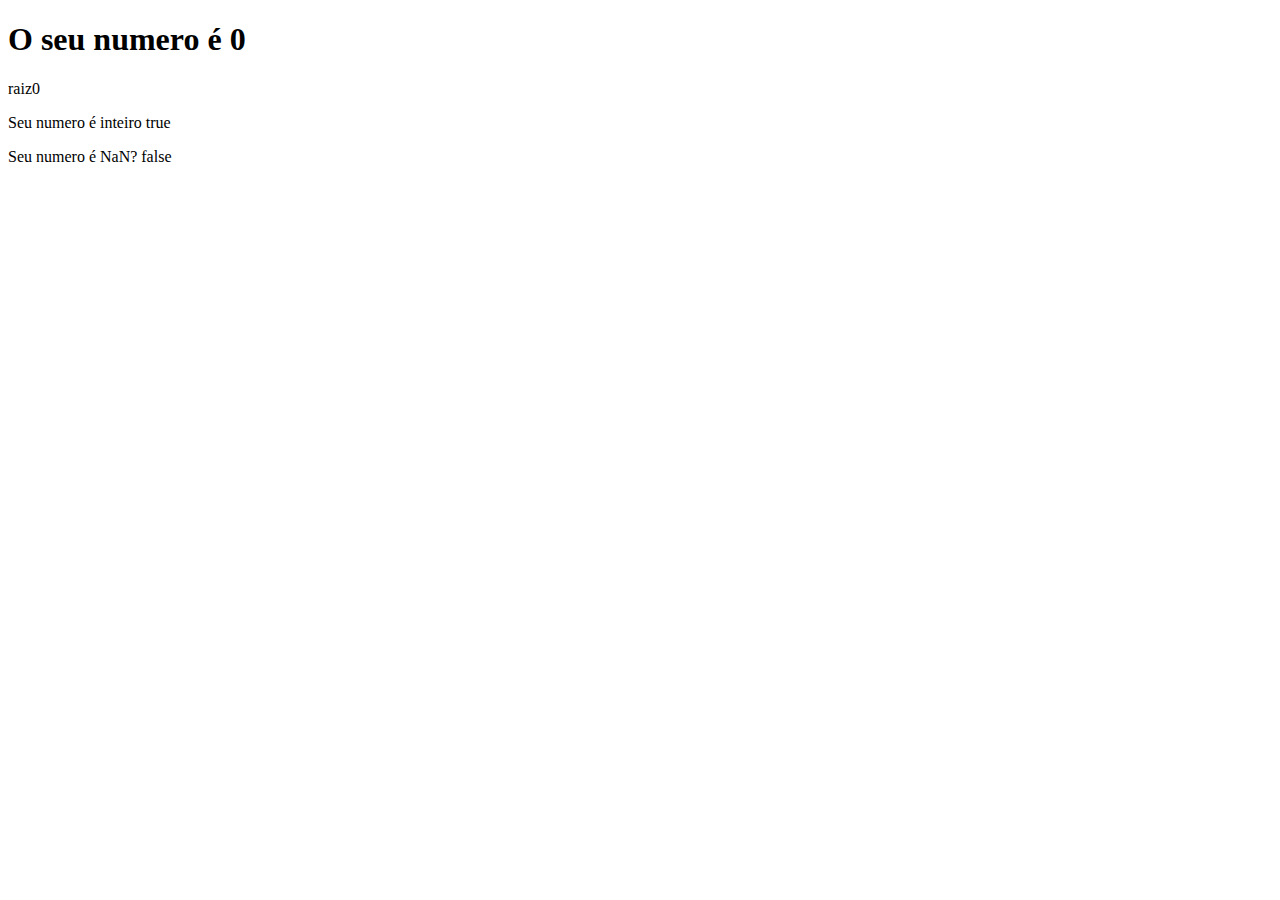
<file: Secao2/exercicio math/index.html>
<!DOCTYPE html>
<html lang="pt-BR">
<head>
    <meta charset="UTF-8">
    <meta name="viewport" content="width=device-width, initial-scale=1.0">
    <title>Exercicio</title>
</head>
<body>
    <section>
        <h1>O seu numero é <span id="numero-titulo">0</span></h1>
        <div id="texto"></div>
    </section>

    <script src="script.js"></script>
</body>
</html>
</file>
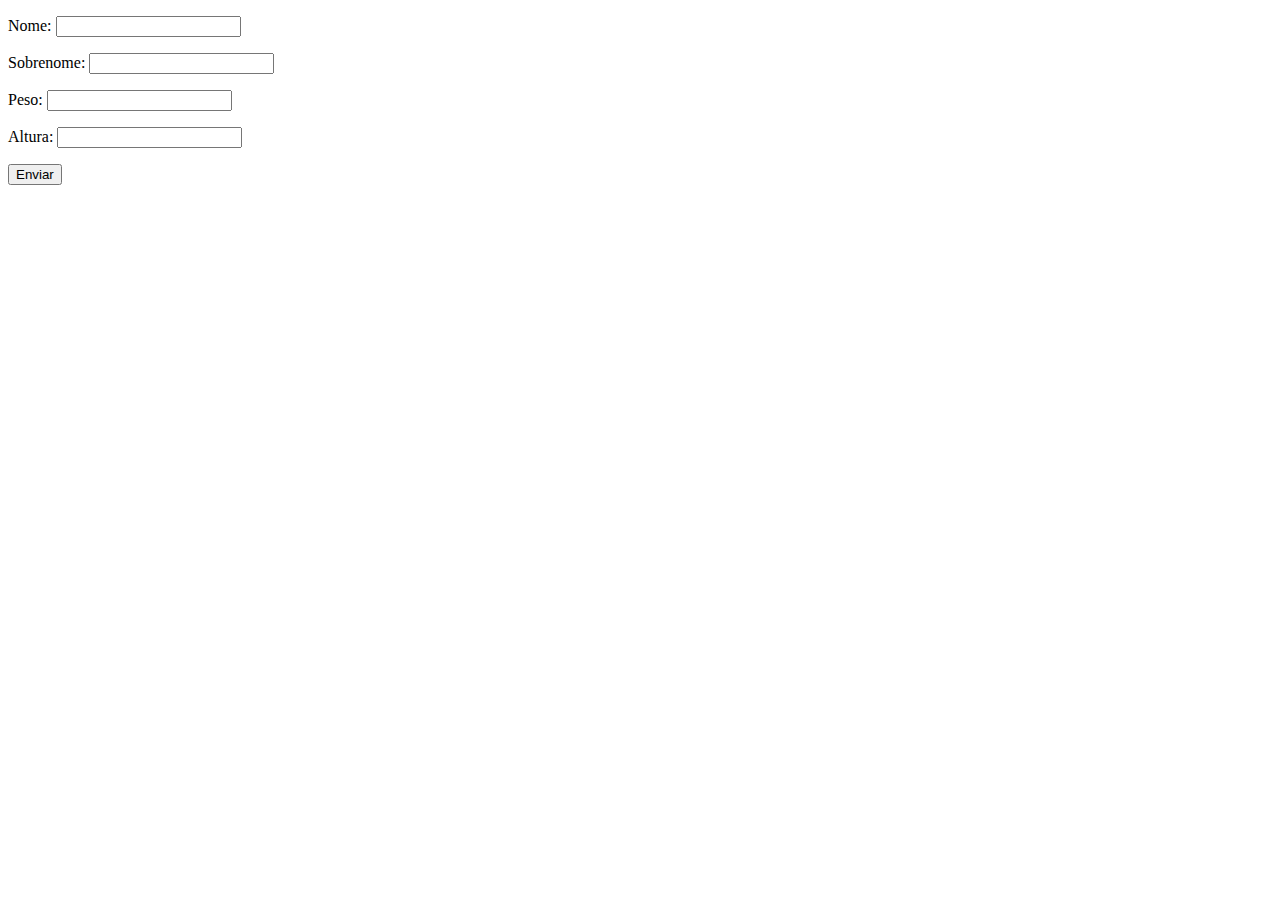
<file: Secao2/ExercicioFInal/index.html>
<!DOCTYPE html>
<html lang="pt-BR">
<head>
    <meta charset="UTF-8">
    <title>ExercicioFinal</title>
</head>
<body>
    <form class="form" action="" method="get">
        <p>Nome: <input type="text" class="nome"></p>
        <p>Sobrenome: <input type="text" class="sobrenome"></p>
        <p>Peso: <input type="text" class="peso"></p>
        <p>Altura: <input type="text" class="altura"></p>
        <button>Enviar</button>
    </form>

    <div class="resultado">
        
    </div>

    <script src="js/script.js"></script>
</body>
</html>
</file>
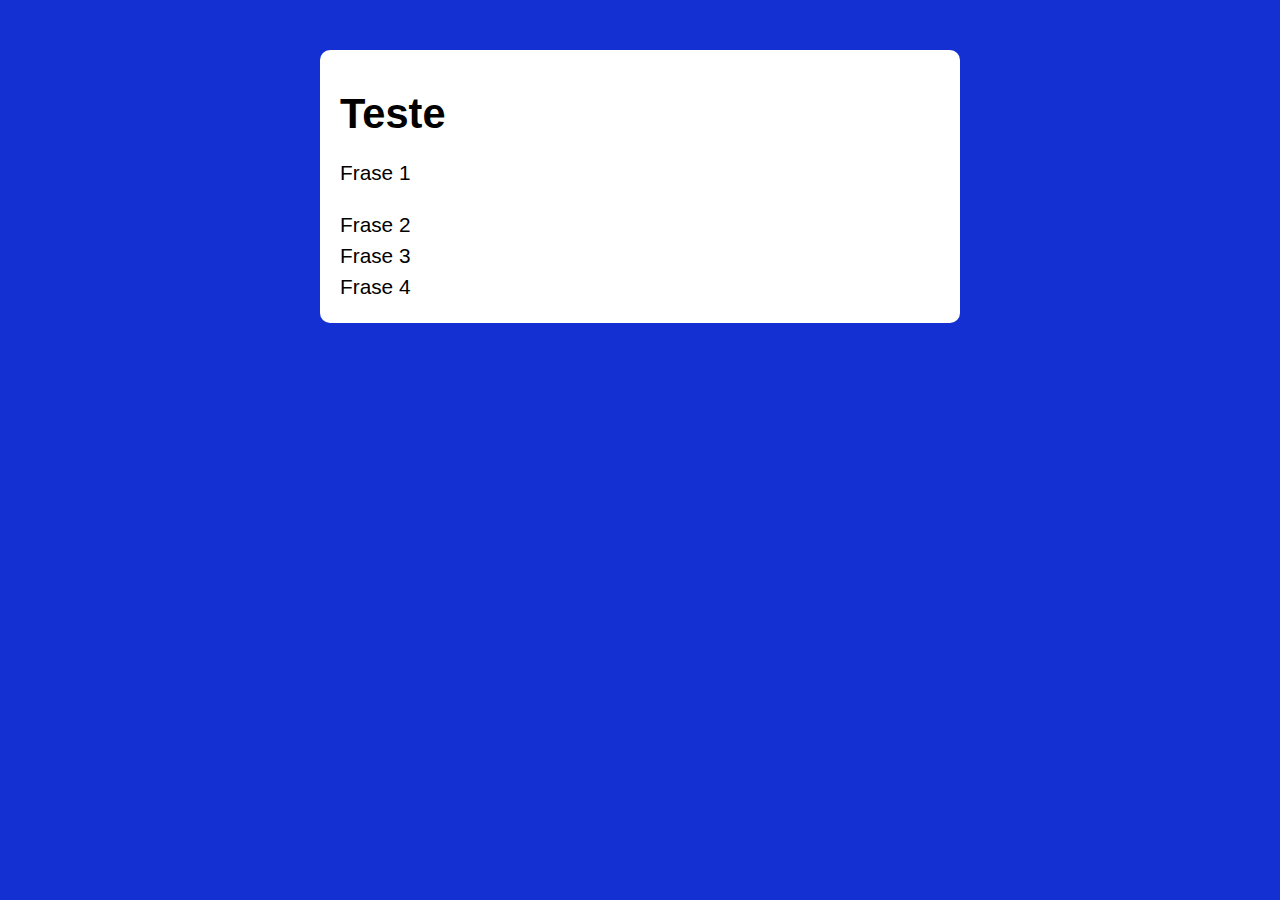
<file: Secao3/Exercicio For/index.html>
<!DOCTYPE html>
<html lang="pt-BR">

<head>
    <meta charset="UTF-8">
    <meta name="viewport" content="width=device-width, initial-scale=1.0">
    <title>modelo</title>
    <link rel="stylesheet" href="./assets/css/style.css">
</head>

<body>
    <section class="container">
        <h1>Teste</h1>
    </section>
    <script src="./assets/js/main.js"></script>
</body>

</html>
</file>
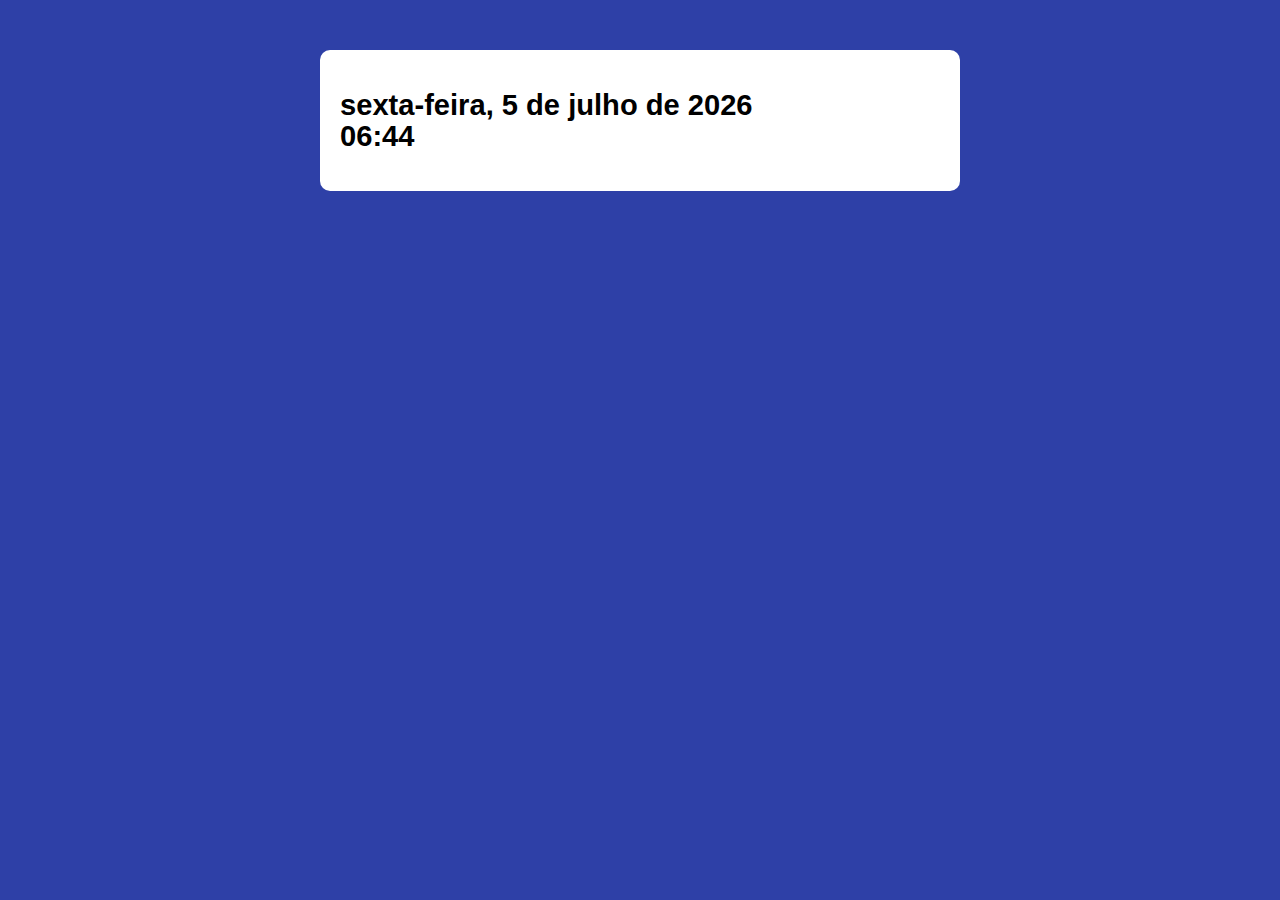
<file: Secao3/Exercicio1/index.html>
<!DOCTYPE html>
<html lang="pt-BR">

<head>
    <meta charset="UTF-8">
    <meta name="viewport" content="width=device-width, initial-scale=1.0">
    <title>modelo</title>
    <link rel="stylesheet" href="./assets/css/style.css">
</head>

<body>
    <section class="container">
        <h1>Teste</h1>
    </section>




    <script src="./assets/js/main.js"></script>
</body>

</html>
</file>
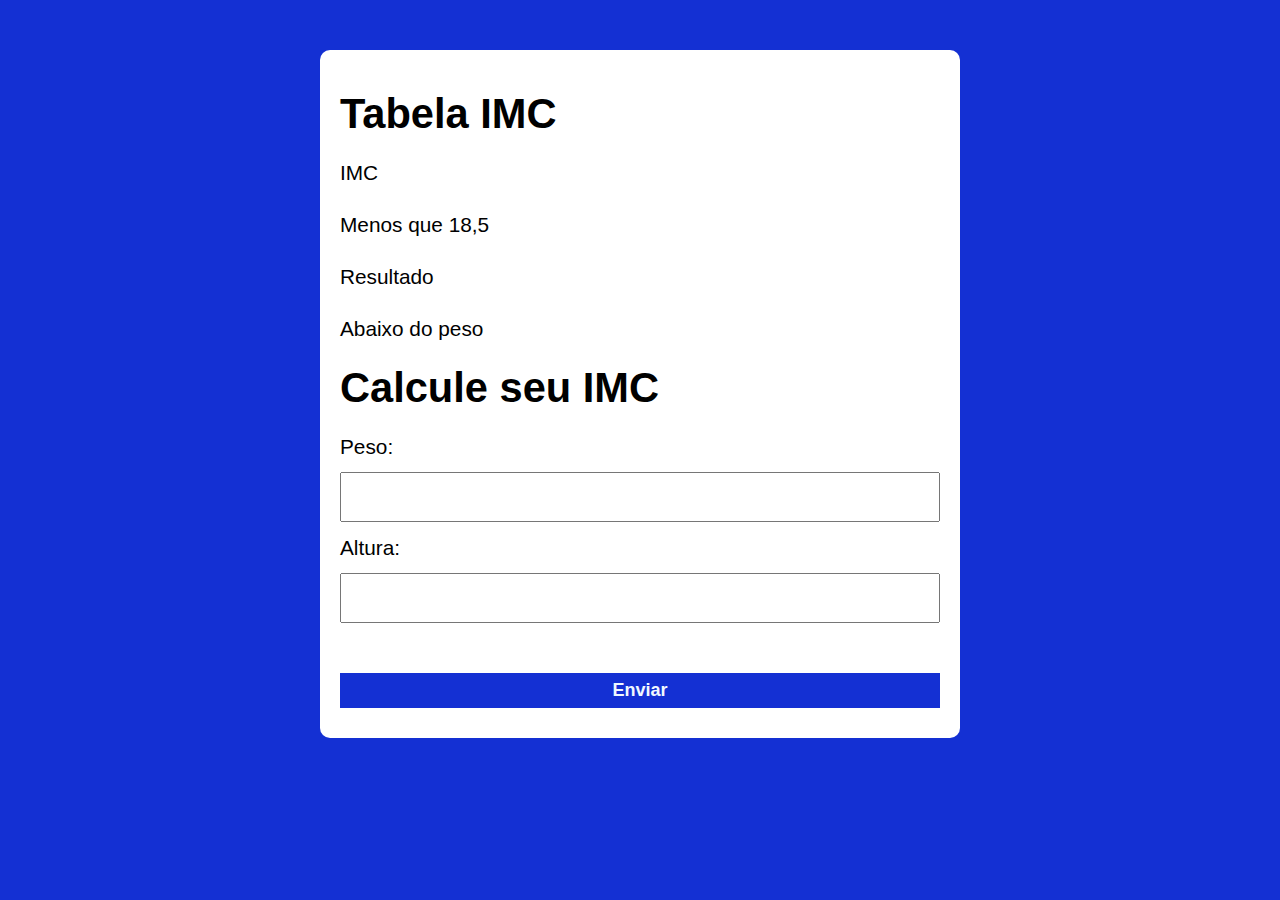
<file: Secao3/Tabela IMC/index.html>
<!DOCTYPE html>
<html lang="pt-BR">

<head>
    <meta charset="UTF-8">
    <meta name="viewport" content="width=device-width, initial-scale=1.0">
    <title>Tabela IMC</title>
    <link rel="stylesheet" href="./assets/css/style.css">
</head>

<body>
    <section class="container">
        <h1>Tabela IMC</h1>
        <div class="table-imc">
            <p id="top-imc">IMC</p>
            <p>
                Menos que 18,5
            </p>
        </div>
        <div class="table-result">
            <p id="top-result">Resultado</p>
            <p>
                Abaixo do peso
            </p>
        </div>

        <h1>Calcule seu IMC</h1>
        <form class="form" action="" method="get">
            <Label>Peso:</Label>
            <input type="text" id="peso">

            <Label>Altura:</Label>
            <input type="text" id="altura">

            <button>Enviar</button>
        </form>
        <div id="result"></div>
    </section>


    <script src="./assets/js/main.js"></script>
</body>

</html>
</file>
<file: Secao3/Exercicio For/assets/css/style.css>
:root {
    --primary-color: rgb(20, 48, 211);
    --primary-color-dark: rgb(5, 21, 110);
}


* {
    box-sizing: border-box;
    outline: 0;
}

body {
    margin: 0;
    padding: 0;
    background: var(--primary-color);
    font-family: 'Gill Sans', 'Gill Sans MT', Calibri, 'Trebuchet MS', sans-serif;
    font-size: 1.3em;
    line-height: 1.5em;
}

.container {
    max-width:  640px;
    margin: 50px auto;
    background: white;
    padding: 20px;
    border-radius: 10px;
}

form input , form label, form button {
    display: block; 
    width: 100%;
    margin-bottom: 10px;
}

form input {
    font-size: 24px;
    height: 50px;
    padding: 0 20px;
}

form input:focus{
    outline: 1px solid var(--primary-color);
}

form button {
    border: none;
    background: var(--primary-color);
    color: aliceblue;
    font-size: 18px;
    font-weight: 700;
    height: 35px;
    cursor: pointer;
    margin-top: 50px;
}

form button:hover {
    background: var(--primary-color-dark);
}
</file>
<file: Secao3/Exercicio1/assets/css/style.css>
:root {
    --primary-color: rgb(46, 64, 167);
    --primary-color-dark: rgb(15, 26, 83);
}


* {
    box-sizing: border-box;
    outline: 0;
}

body {
    margin: 0;
    padding: 0;
    background: var(--primary-color);
    font-family: 'Gill Sans', 'Gill Sans MT', Calibri, 'Trebuchet MS', sans-serif;
    font-size: 1.3em;
    line-height: 1.5em;
}

.container {
    font-size: 0.7em;
    max-width: 640px;
    margin: 50px auto;
    background: white;
    padding: 20px;
    border-radius: 10px;
}

form input,
form label,
form button {
    display: block;
    width: 100%;
    margin-bottom: 10px;
}

form input {
    font-size: 24px;
    height: 50px;
    padding: 0 20px;
}

form input:focus {
    outline: 1px solid var(--primary-color);
}

form button {
    border: none;
    background: var(--primary-color);
    color: aliceblue;
    font-size: 18px;
    font-weight: 700;
    height: 35px;
    cursor: pointer;
    margin-top: 50px;
}

form button:hover {
    background: var(--primary-color-dark);
}
</file>
<file: Secao3/Tabela IMC/assets/css/style.css>
:root {
    --primary-color: rgb(20, 48, 211);
    --primary-color-dark: rgb(5, 21, 110);
}

* {
    box-sizing: border-box;
    outline: 0;
}
body {
    margin: 0;
    padding: 0;
    background: var(--primary-color);
    font-family: 'Gill Sans', 'Gill Sans MT', Calibri, 'Trebuchet MS', sans-serif;
    font-size: 1.3em;
    line-height: 1.5em;
}

.container {
    max-width:  640px;
    margin: 50px auto;
    background: white;
    padding: 20px;
    border-radius: 10px;
}

form input , form label, form button {
    display: block; 
    width: 100%;
    margin-bottom: 10px;
}

form input {
    font-size: 24px;
    height: 50px;
    padding: 0 20px;
}

form input:focus{
    outline: 1px solid var(--primary-color);
}

form button {
    border: none;
    background: var(--primary-color);
    color: aliceblue;
    font-size: 18px;
    font-weight: 700;
    height: 35px;
    cursor: pointer;
    margin-top: 50px;
}

form button:hover {
    background: var(--primary-color-dark);
}
</file>
